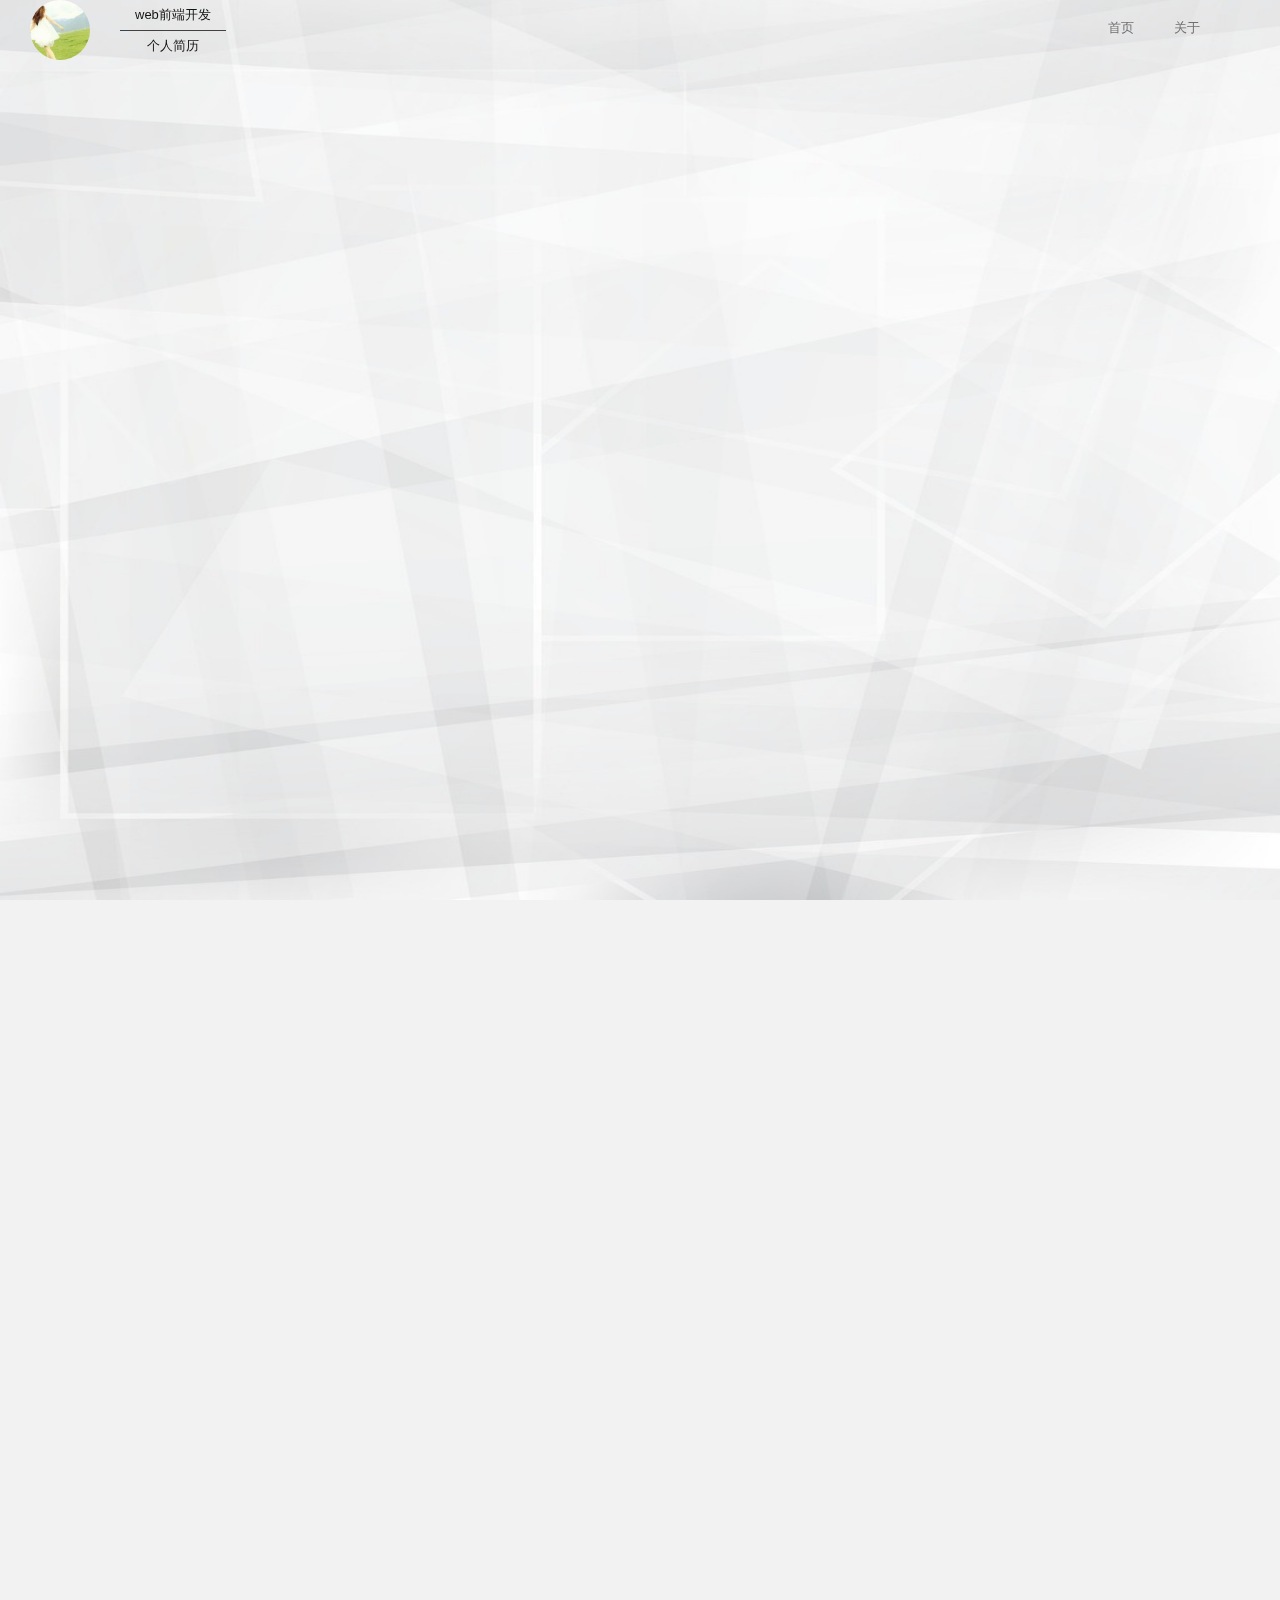
<file: index.html>
<!doctype html>
<html>
<head>
    <meta charset="utf-8" />
    <meta http-equiv="X-UA-Compatible" content="IE=edge" />
    <meta name="keywords" content="web前端，web前端个人简历，前端开发" />
    <meta name="description" content="陈雪燕的web前端工程师个人简历">
    <link rel="stylesheet" href="css/reset.css" />
    <link rel="stylesheet" href="css/jquery.fullPage.css" />
    <link rel="stylesheet" href="css/component.css" />
    <link rel="stylesheet" href="css/index.css" />
    <title>陈雪燕——web前端工程师</title>
</head>
<body>
<!-- header navigation -->
<header>
    <div id="logo">
        <div id="header_img"><img src="images/logo.jpg" alt="" /></div>
        <div id="header_p">
            <p id="header_p1">web前端开发</p>
            <p id="header_p2">个人简历</p>
        </div>
    </div>
    <nav>
        <ul>
            <li><a href="">首页</a></li>
            <li><a href="">关于</a></li>
        </ul>
    </nav>
</header>
<!-- header navigation end -->
<!-- aside navigation -->
<aside>
        <a href="#page1"><b>首页</b></a>
        <a href="#page2"><b>关于我</b></a>
        <a href="#page3"><b>专业技能</b></a>
        <a href="#page4"><b>我的经历</b></a>
        <a href="#page5"><b>我的作品</b></a>
        <a href="#page6"><b>联系我</b></a>
</aside>
<!-- aside navigation end -->
<!-- home page -->
<div id="dowebok">
    <!-- home -->
    <div class="section one">
        <div id="home">   
            <div id="home_content">         
                <div id="home_info">
                    <p id="home_info1">世上最重要的事，不在于我们在何处，而在于我们朝着什么方向走。</p>
                    <div id="home_info_box">
                        <p id="home_info2">陈雪燕</p>
                        <p id="home_info3">29岁</p>
                        <p id="home_info4">前端开发工程师</p>
                        <p id="home_info5">邮箱：2630581018@qq.com</p>
                    </div>
                </div>
            </div>
        </div>
    </div>
    <!-- home end -->
    <!-- about -->
    <div class="section two">
        <div id="about">
            <div id="about_content">
                <div class="title">
                    <h1>关于我</h1>
                </div>
                <div id="about_list_content">
                    <div class="about_list" id="about_list1">
                        <div class="about_list_eg" id="about_en_edu">education</div>
                        <div class="about_list_cn" id="about_cn_edu">学历<p>专科</p></div>
                    </div>
                    <div class="about_list">
                        <div class="about_list_eg" id="about_en_age">age</div>
                        <div class="about_list_cn" id="about_cn_age">年龄<p>29岁</p></div>
                    </div>
                    <div class="about_list">
                        <div class="about_list_eg" id="about_en_loc">location</div>
                        <div class="about_list_cn" id="about_cn_loc">位置<p>北京</p></div>
                    </div>
                    <div class="about_list">
                        <div class="about_list_eg" id="about_en_sta">status</div>
                        <div class="about_list_cn" id="about_cn_sta">状态<p>离职</p></div>
                    </div>
                </div>
                <div id="about_info"></div>
            </div>
        </div>
    </div>
    <!-- about end -->
    <!-- skill -->
    <div class="section three">
        <div id="skill">
            <div id="skill_content">
                <div class="title">
                    <h1>专业技能</h1>
                </div>
                <div id="skill_info"></div>
                <div id="skill_list">
                    <div class="skill_list_content" id="skill_list1">
                        <div class="skill_icon" id="skill_icon1"></div>
                        <div class="skill_name">AngularJs</div>
                        <div class="skill_flag"></div>
                        <div class="skill_int" id="skill_int1"></div>
                    </div>
                    <div class="skill_list_content" id="skill_list2">
                        <div class="skill_icon" id="skill_icon2"></div>
                        <div class="skill_name">HTML</div>
                        <div class="skill_flag"></div>
                        <div class="skill_int" id="skill_int2"></div>
                    </div>
                    <div class="skill_list_content" id="skill_list3">
                        <div class="skill_icon" id="skill_icon3"></div>
                        <div class="skill_name">CSS</div>
                        <div class="skill_flag"></div>
                        <div class="skill_int" id="skill_int3"></div>
                    </div>
                    <div class="skill_list_content" id="skill_list4">
                        <div class="skill_icon" id="skill_icon4"></div>
                        <div class="skill_name">JavaScript</div>
                        <div class="skill_flag"></div>
                        <div class="skill_int" id="skill_int4"></div>
                    </div>
                </div>
            </div>
        </div>
    </div>
    <!-- skill end -->
    <!-- experience -->
    <div class="section four">
        <div id="exp">
            <div id="exp_content">
                <div class="title">
                    <h1>我的经历</h1>
                </div>
                <div id="exp_info" class="exp_scale"></div>
                <div id="exp_list_slider">
                    <div id="exp_list_slider_content" class="exp_scale">
                        <div id="exp_list_content">
                            <div class="exp_list">
                                <div class="exp_list_left">
                                    <div id="exp_list_left1">
                                        <dl>
                                            <dt>北京金鼎海汇科技有限公司</dt>
                                            <dd class="exp_list_time">2013年3月~2014年6月</dd>
                                            <dd>页面设计部</dd>
                                            <dd>主要负责项目的切图，前端代码实现</dd>
                                            <dd>工作之余<a href="#" class="md-trigger" data-modal="modal-2">系统性的加强web前端各项技术</a></dd>
                                        </dl>
                                    </div>
                                </div>
                            </div>
                            <div class="exp_list">
                                <div class="exp_list_left">
                                    <div id="exp_list_left2">
                                        <dl>
                                            <dt>英才网联</dt>
                                            <dd class="exp_list_time">2014年8月~2014年12月</dd>
                                            <dd>技术中心—设计部</dd>
                                            <dd>负责企业招聘页面的编写</dd>
                                            <dd>负责公司市场活动页面的编写</dd>
                                        </dl>
                                    </div>
                                </div>
                            </div>
                            <div class="exp_list">
                                <div class="exp_list_left">
                                    <div id="exp_list_left3">
                                        <dl>
                                            <dt>北京动力威视科技有限公司</dt>
                                            <dd class="exp_list_time">2014年12月~2016年6月</dd>
                                            <dd>技术中心—设计部</dd>
                                            <dd>负责快速构建高质量PC端页面和web app页面</dd>
                                            <dd>用gulp进行自动化构建</dd>
                                            <dd>使用原生JS进行前端开发</dd>
                                        </dl>
                                    </div>
                                </div>
                            </div>
                        </div>
                    <div id="exp_list_to">
                        <div id="exp_list_toleft"><img src="images/exp_list_toleft.png" /></div>
                        <div id="exp_list_toright"><img src="images/exp_list_toright.png" /></div>
                    </div>
                    </div>
                    <div id="exp_timeline" class="exp_scale">
                        <div>
                            <a href="#" title="2013年3月~2014年6月"></a>
                            <a href="#" title="2014年8月~2014年12月"></a>
                            <a href="#" title="2014年12月~2016年6月"></a>
                        </div>
                    </div>             
                </div>
            </div>
        </div>
    </div> 
    <!-- experience end -->
    <!-- demo -->
    <div class="section five">
        <div id="demo">
            <div id="demo_content">
                <div class="title">
                    <h1>我的作品</h1>
                </div>
                <div id="demo_content_list">
                    <ul class="demo_box">
                        <li class="demo_scale">
                            <div class="demo_box_content">
                                <div class="demo_box_hover">
                                    <p class="demo_box_title">动力威视</p>
                                    <span class="demo_box_hover_icon">
                                        <a href="http://www.cchvc.net/" target="_blank" class="demo_box_link">
                                            <img src="images/demo-link.png" alt="" />
                                        </a>
                                    </span>
                                </div>
                                <img src="images/demo_box1.jpg" alt="" class="demo_box_bg"/>
                            </div>
                        </li>
                        <li class="demo_scale">
                            <div class="demo_box_content">
                                <div class="demo_box_hover">
                                    <p class="demo_box_title">动力威视</p>
                                    <span class="demo_box_hover_icon">
                                        <a href="http://www.xiaoka360.com/" target="_blank" class="demo_box_link">
                                            <img src="images/demo-link.png" alt="" />
                                        </a>
                                    </span>
                                </div>
                                <img src="images/demo_box2.jpg" alt="" class="demo_box_bg"/>
                            </div>
                        </li>
                        <li class="demo_scale">
                            <div class="demo_box_content">
                                <div class="demo_box_hover">
                                    <p class="demo_box_title">电影资讯</p>
                                    <span class="demo_box_hover_icon">
                                        <a href="demo/movie/app/index.html" target="_blank" class="demo_box_link">
                                            <img src="images/demo-link.png" alt="" />
                                        </a>
                                    </span>
                                </div>
                                <img src="images/demo_box3.jpg" alt="" class="demo_box_bg"/>
                            </div>
                        </li>
                    </ul>
                </div> 
            </div>
        </div>
    </div>
    <!-- demo end -->
    <!-- contact -->
    <div class="section six">
        <div id="contact">
            <div id="contact_content">
                <div class="title">
                    <h1>联系我</h1>
                </div>
                <div id="contact_head">
                    <div id="contact_head1">发现 努力 梦想 未来</div>
                </div>
                <div id="contact_info" class="contact_scale">
                    <ul></ul>
                </div>
            </div>
        </div>
    </div>
    <!-- contact end -->
</div>
<!-- home page end -->
<!-- pop layer -->
<div class="md-modal md-effect-13" id="modal-2">
    <div class="md-content">
        <h3>学习路线</h3>
        <div class="modal-learn">
            <p>学习用到的书籍</p>
            <ul>
                <li>《响应式Web设计：HTML5和CSS3实战》</li>
                <li>《HTML5+CSS3网页开发实战精解》</li>
                <li>《Node.js实战》</li>
                <li>《AngularJS权威教程》</li>
                <li>《锋利的jQuery（第二版）》</li>
                <li>《JavaScript高级程序设计（第三版）》</li>
            </ul>
            <button class="md-close">关闭</button>
        </div>
    </div>
</div>
<div class="md-overlay"></div>
<!-- pop layer -->
</body>
<script src="js/jquery-1.11.2.min.js"></script>
<script src="js/jquery.easing.min.js"></script>
<script src="js/jquery.fullPage.min.js"></script>
<script src="js/classie.js"></script>
<script src="js/cssParser.js"></script>
<script src="js/modalEffects.js"></script>
<script src="js/index.js"></script>
</html>
</file>
<file: css/component.css>
/* General styles for the modal */

/* 
Styles for the html/body for special modal where we want 3d effects
Note that we need a container wrapping all content on the page for the 
perspective effects (not including the modals and the overlay).
*/
.md-perspective,
.md-perspective body {
	height: 100%;
	overflow: hidden;
}

.md-perspective body  {
	background: #222;
	-webkit-perspective: 600px;
	-moz-perspective: 600px;
	perspective: 600px;
}

.container {
	background: #e74c3c;
	min-height: 100%;
}

.md-modal {
	position: fixed;
	top: 50%;
	left: 50%;
	width: 50%;
	max-width: 630px;
	min-width: 320px;
	height: auto;
	z-index: 2000;
	visibility: hidden;
	-webkit-backface-visibility: hidden;
	-moz-backface-visibility: hidden;
	backface-visibility: hidden;
	-webkit-transform: translateX(-50%) translateY(-50%);
	-moz-transform: translateX(-50%) translateY(-50%);
	-ms-transform: translateX(-50%) translateY(-50%);
	transform: translateX(-50%) translateY(-50%);
}

.md-show {
	visibility: visible;
}

.md-overlay {
	position: fixed;
	width: 100%;
	height: 100%;
	visibility: hidden;
	top: 0;
	left: 0;
	z-index: 1000;
	opacity: 0;
	background: rgba(161,175,201,0.8);
	-webkit-transition: all 0.3s;
	-moz-transition: all 0.3s;
	transition: all 0.3s;
}

.md-show ~ .md-overlay {
	opacity: 1;
	visibility: visible;
}

/* Content styles */
.md-content {
	color: #fff;
	background: #d6ecf0;
	position: relative;
	border-radius: 3px;
	margin: 0 auto;
}

.md-content h3 {
	margin: 0;
	padding: 0.4em;
	text-align: center;
	font-size: 2.4em;
	font-weight: 300;
	opacity: 1;
	background: rgba(0,0,0,0.1);
	border-radius: 3px 3px 0 0;
}

.md-content > div {
	padding: 15px 40px 30px;
	margin: 0;
	font-weight: 300;
	font-size: 1.15em;
}

.md-content > div p {
	margin: 0;
	padding: 10px 0;
}

.md-content > div ul {
	margin: 0;
	padding: 0 0 30px 20px;
}

.md-content > div ul li {
	padding: 5px 0;
}

.md-content button {
	display: block;
	margin: 0 auto;
	font-size: 0.8em;
}

/* Individual modal styles with animations/transitions */

/* Effect 1: Fade in and scale up */
.md-effect-1 .md-content {
	-webkit-transform: scale(0.7);
	-moz-transform: scale(0.7);
	-ms-transform: scale(0.7);
	transform: scale(0.7);
	opacity: 0;
	-webkit-transition: all 0.3s;
	-moz-transition: all 0.3s;
	transition: all 0.3s;
}

.md-show.md-effect-1 .md-content {
	-webkit-transform: scale(1);
	-moz-transform: scale(1);
	-ms-transform: scale(1);
	transform: scale(1);
	opacity: 1;
}

/* Effect 2: Slide from the right */
.md-effect-2 .md-content {
	-webkit-transform: translateX(20%);
	-moz-transform: translateX(20%);
	-ms-transform: translateX(20%);
	transform: translateX(20%);
	opacity: 0;
	-webkit-transition: all 0.3s cubic-bezier(0.25, 0.5, 0.5, 0.9);
	-moz-transition: all 0.3s cubic-bezier(0.25, 0.5, 0.5, 0.9);
	transition: all 0.3s cubic-bezier(0.25, 0.5, 0.5, 0.9);
}

.md-show.md-effect-2 .md-content {
	-webkit-transform: translateX(0);
	-moz-transform: translateX(0);
	-ms-transform: translateX(0);
	transform: translateX(0);
	opacity: 1;
}

/* Effect 3: Slide from the bottom */
.md-effect-3 .md-content {
	-webkit-transform: translateY(20%);
	-moz-transform: translateY(20%);
	-ms-transform: translateY(20%);
	transform: translateY(20%);
	opacity: 0;
	-webkit-transition: all 0.3s;
	-moz-transition: all 0.3s;
	transition: all 0.3s;
}

.md-show.md-effect-3 .md-content {
	-webkit-transform: translateY(0);
	-moz-transform: translateY(0);
	-ms-transform: translateY(0);
	transform: translateY(0);
	opacity: 1;
}

/* Effect 4: Newspaper */
.md-effect-4 .md-content {
	-webkit-transform: scale(0) rotate(720deg);
	-moz-transform: scale(0) rotate(720deg);
	-ms-transform: scale(0) rotate(720deg);
	transform: scale(0) rotate(720deg);
	opacity: 0;
}

.md-show.md-effect-4 ~ .md-overlay,
.md-effect-4 .md-content {
	-webkit-transition: all 0.5s;
	-moz-transition: all 0.5s;
	transition: all 0.5s;
}

.md-show.md-effect-4 .md-content {
	-webkit-transform: scale(1) rotate(0deg);
	-moz-transform: scale(1) rotate(0deg);
	-ms-transform: scale(1) rotate(0deg);
	transform: scale(1) rotate(0deg);
	opacity: 1;
}

/* Effect 5: fall */
.md-effect-5.md-modal {
	-webkit-perspective: 1300px;
	-moz-perspective: 1300px;
	perspective: 1300px;
}

.md-effect-5 .md-content {
	-webkit-transform-style: preserve-3d;
	-moz-transform-style: preserve-3d;
	transform-style: preserve-3d;
	-webkit-transform: translateZ(600px) rotateX(20deg); 
	-moz-transform: translateZ(600px) rotateX(20deg); 
	-ms-transform: translateZ(600px) rotateX(20deg); 
	transform: translateZ(600px) rotateX(20deg); 
	opacity: 0;
}

.md-show.md-effect-5 .md-content {
	-webkit-transition: all 0.3s ease-in;
	-moz-transition: all 0.3s ease-in;
	transition: all 0.3s ease-in;
	-webkit-transform: translateZ(0px) rotateX(0deg);
	-moz-transform: translateZ(0px) rotateX(0deg);
	-ms-transform: translateZ(0px) rotateX(0deg);
	transform: translateZ(0px) rotateX(0deg); 
	opacity: 1;
}

/* Effect 6: side fall */
.md-effect-6.md-modal {
	-webkit-perspective: 1300px;
	-moz-perspective: 1300px;
	perspective: 1300px;
}

.md-effect-6 .md-content {
	-webkit-transform-style: preserve-3d;
	-moz-transform-style: preserve-3d;
	transform-style: preserve-3d;
	-webkit-transform: translate(30%) translateZ(600px) rotate(10deg); 
	-moz-transform: translate(30%) translateZ(600px) rotate(10deg);
	-ms-transform: translate(30%) translateZ(600px) rotate(10deg);
	transform: translate(30%) translateZ(600px) rotate(10deg); 
	opacity: 0;
}

.md-show.md-effect-6 .md-content {
	-webkit-transition: all 0.3s ease-in;
	-moz-transition: all 0.3s ease-in;
	transition: all 0.3s ease-in;
	-webkit-transform: translate(0%) translateZ(0) rotate(0deg);
	-moz-transform: translate(0%) translateZ(0) rotate(0deg);
	-ms-transform: translate(0%) translateZ(0) rotate(0deg);
	transform: translate(0%) translateZ(0) rotate(0deg);
	opacity: 1;
}

/* Effect 7:  slide and stick to top */
.md-effect-7{
	top: 0;
	-webkit-transform: translateX(-50%);
	-moz-transform: translateX(-50%);
	-ms-transform: translateX(-50%);
	transform: translateX(-50%);
}

.md-effect-7 .md-content {
	-webkit-transform: translateY(-200%);
	-moz-transform: translateY(-200%);
	-ms-transform: translateY(-200%);
	transform: translateY(-200%);
	-webkit-transition: all .3s;
	-moz-transition: all .3s;
	transition: all .3s;
	opacity: 0;
}

.md-show.md-effect-7 .md-content {
	-webkit-transform: translateY(0%);
	-moz-transform: translateY(0%);
	-ms-transform: translateY(0%);
	transform: translateY(0%);
	border-radius: 0 0 3px 3px;
	opacity: 1;
}

/* Effect 8: 3D flip horizontal */
.md-effect-8.md-modal {
	-webkit-perspective: 1300px;
	-moz-perspective: 1300px;
	perspective: 1300px;
}

.md-effect-8 .md-content {
	-webkit-transform-style: preserve-3d;
	-moz-transform-style: preserve-3d;
	transform-style: preserve-3d;
	-webkit-transform: rotateY(-70deg);
	-moz-transform: rotateY(-70deg);
	-ms-transform: rotateY(-70deg);
	transform: rotateY(-70deg);
	-webkit-transition: all 0.3s;
	-moz-transition: all 0.3s;
	transition: all 0.3s;
	opacity: 0;
}

.md-show.md-effect-8 .md-content {
	-webkit-transform: rotateY(0deg);
	-moz-transform: rotateY(0deg);
	-ms-transform: rotateY(0deg);
	transform: rotateY(0deg);
	opacity: 1;
}

/* Effect 9: 3D flip vertical */
.md-effect-9.md-modal {
	-webkit-perspective: 1300px;
	-moz-perspective: 1300px;
	perspective: 1300px;
}

.md-effect-9 .md-content {
	-webkit-transform-style: preserve-3d;
	-moz-transform-style: preserve-3d;
	transform-style: preserve-3d;
	-webkit-transform: rotateX(-70deg);
	-moz-transform: rotateX(-70deg);
	-ms-transform: rotateX(-70deg);
	transform: rotateX(-70deg);
	-webkit-transition: all 0.3s;
	-moz-transition: all 0.3s;
	transition: all 0.3s;
	opacity: 0;
}

.md-show.md-effect-9 .md-content {
	-webkit-transform: rotateX(0deg);
	-moz-transform: rotateX(0deg);
	-ms-transform: rotateX(0deg);
	transform: rotateX(0deg);
	opacity: 1;
}

/* Effect 10: 3D sign */
.md-effect-10.md-modal {
	-webkit-perspective: 1300px;
	-moz-perspective: 1300px;
	perspective: 1300px;
}

.md-effect-10 .md-content {
	-webkit-transform-style: preserve-3d;
	-moz-transform-style: preserve-3d;
	transform-style: preserve-3d;
	-webkit-transform: rotateX(-60deg);
	-moz-transform: rotateX(-60deg);
	-ms-transform: rotateX(-60deg);
	transform: rotateX(-60deg);
	-webkit-transform-origin: 50% 0;
	-moz-transform-origin: 50% 0;
	transform-origin: 50% 0;
	opacity: 0;
	-webkit-transition: all 0.3s;
	-moz-transition: all 0.3s;
	transition: all 0.3s;
}

.md-show.md-effect-10 .md-content {
	-webkit-transform: rotateX(0deg);
	-moz-transform: rotateX(0deg);
	-ms-transform: rotateX(0deg);
	transform: rotateX(0deg);
	opacity: 1;
}

/* Effect 11: Super scaled */
.md-effect-11 .md-content {
	-webkit-transform: scale(2);
	-moz-transform: scale(2);
	-ms-transform: scale(2);
	transform: scale(2);
	opacity: 0;
	-webkit-transition: all 0.3s;
	-moz-transition: all 0.3s;
	transition: all 0.3s;
}

.md-show.md-effect-11 .md-content {
	-webkit-transform: scale(1);
	-moz-transform: scale(1);
	-ms-transform: scale(1);
	transform: scale(1);
	opacity: 1;
}

/* Effect 12:  Just me */
.md-effect-12 .md-content {
	-webkit-transform: scale(0.8);
	-moz-transform: scale(0.8);
	-ms-transform: scale(0.8);
	transform: scale(0.8);
	opacity: 0;
	-webkit-transition: all 0.3s;
	-moz-transition: all 0.3s;
	transition: all 0.3s;
}

.md-show.md-effect-12 ~ .md-overlay {
	background: #e74c3c;
} 

.md-effect-12 .md-content h3,
.md-effect-12 .md-content {
	background: transparent;
}

.md-show.md-effect-12 .md-content {
	-webkit-transform: scale(1);
	-moz-transform: scale(1);
	-ms-transform: scale(1);
	transform: scale(1);
	opacity: 1;
}

/* Effect 13: 3D slit */
.md-effect-13.md-modal {
	-webkit-perspective: 1300px;
	-moz-perspective: 1300px;
	perspective: 1300px;
}

.md-effect-13 .md-content {
	-webkit-transform-style: preserve-3d;
	-moz-transform-style: preserve-3d;
	transform-style: preserve-3d;
	-webkit-transform: translateZ(-3000px) rotateY(90deg);
	-moz-transform: translateZ(-3000px) rotateY(90deg);
	-ms-transform: translateZ(-3000px) rotateY(90deg);
	transform: translateZ(-3000px) rotateY(90deg);
	opacity: 1;
}

.md-show.md-effect-13 .md-content {
	-webkit-animation: slit .7s forwards ease-out;
	-moz-animation: slit .7s forwards ease-out;
	animation: slit .7s forwards ease-out;
}

@-webkit-keyframes slit {
	50% { -webkit-transform: translateZ(-250px) rotateY(89deg); opacity: .5; -webkit-animation-timing-function: ease-out;}
	100% { -webkit-transform: translateZ(0) rotateY(0deg); opacity: 1; }
}

@-moz-keyframes slit {
	50% { -moz-transform: translateZ(-250px) rotateY(89deg); opacity: .5; -moz-animation-timing-function: ease-out;}
	100% { -moz-transform: translateZ(0) rotateY(0deg); opacity: 1; }
}

@keyframes slit {
	50% { transform: translateZ(-250px) rotateY(89deg); opacity: 1; animation-timing-function: ease-in;}
	100% { transform: translateZ(0) rotateY(0deg); opacity: 1; }
}

/* Effect 14:  3D Rotate from bottom */
.md-effect-14.md-modal {
	-webkit-perspective: 1300px;
	-moz-perspective: 1300px;
	perspective: 1300px;
}

.md-effect-14 .md-content {
	-webkit-transform-style: preserve-3d;
	-moz-transform-style: preserve-3d;
	transform-style: preserve-3d;
	-webkit-transform: translateY(100%) rotateX(90deg);
	-moz-transform: translateY(100%) rotateX(90deg);
	-ms-transform: translateY(100%) rotateX(90deg);
	transform: translateY(100%) rotateX(90deg);
	-webkit-transform-origin: 0 100%;
	-moz-transform-origin: 0 100%;
	transform-origin: 0 100%;
	opacity: 0;
	-webkit-transition: all 0.3s ease-out;
	-moz-transition: all 0.3s ease-out;
	transition: all 0.3s ease-out;
}

.md-show.md-effect-14 .md-content {
	-webkit-transform: translateY(0%) rotateX(0deg);
	-moz-transform: translateY(0%) rotateX(0deg);
	-ms-transform: translateY(0%) rotateX(0deg);
	transform: translateY(0%) rotateX(0deg);
	opacity: 1;
}

/* Effect 15:  3D Rotate in from left */
.md-effect-15.md-modal {
	-webkit-perspective: 1300px;
	-moz-perspective: 1300px;
	perspective: 1300px;
}

.md-effect-15 .md-content {
	-webkit-transform-style: preserve-3d;
	-moz-transform-style: preserve-3d;
	transform-style: preserve-3d;
	-webkit-transform: translateZ(100px) translateX(-30%) rotateY(90deg);
	-moz-transform: translateZ(100px) translateX(-30%) rotateY(90deg);
	-ms-transform: translateZ(100px) translateX(-30%) rotateY(90deg);
	transform: translateZ(100px) translateX(-30%) rotateY(90deg);
	-webkit-transform-origin: 0 100%;
	-moz-transform-origin: 0 100%;
	transform-origin: 0 100%;
	opacity: 0;
	-webkit-transition: all 0.3s;
	-moz-transition: all 0.3s;
	transition: all 0.3s;
}

.md-show.md-effect-15 .md-content {
	-webkit-transform: translateZ(0px) translateX(0%) rotateY(0deg);
	-moz-transform: translateZ(0px) translateX(0%) rotateY(0deg);
	-ms-transform: translateZ(0px) translateX(0%) rotateY(0deg);
	transform: translateZ(0px) translateX(0%) rotateY(0deg);
	opacity: 1;
}

/* Effect 16:  Blur */
.md-show.md-effect-16 ~ .md-overlay {
	background: rgba(161,175,201,0.5);
}

.md-show.md-effect-16 ~ .container {
	-webkit-filter: blur(3px);
	-moz-filter: blur(3px);
	filter: blur(3px);
}

.md-effect-16 .md-content {
	-webkit-transform: translateY(-5%);
	-moz-transform: translateY(-5%);
	-ms-transform: translateY(-5%);
	transform: translateY(-5%);
	opacity: 0;
}

.md-show.md-effect-16 ~ .container,
.md-effect-16 .md-content {
	-webkit-transition: all 0.3s;
	-moz-transition: all 0.3s;
	transition: all 0.3s;
}

.md-show.md-effect-16 .md-content {
	-webkit-transform: translateY(0);
	-moz-transform: translateY(0);
	-ms-transform: translateY(0);
	transform: translateY(0);
	opacity: 1;
}

/* Effect 17:  Slide in from bottom with perspective on container */
.md-show.md-effect-17 ~ .container {
	height: 100%;
	overflow: hidden;
	-webkit-transition: -webkit-transform 0.3s;
	-moz-transition: -moz-transform 0.3s;
	transition: transform 0.3s;
}	

.md-show.md-effect-17 ~ .container,
.md-show.md-effect-17 ~ .md-overlay  {
	-webkit-transform: rotateX(-2deg);
	-moz-transform: rotateX(-2deg);
	-ms-transform: rotateX(-2deg);
	transform: rotateX(-2deg);
	-webkit-transform-origin: 50% 0%;
	-moz-transform-origin: 50% 0%;
	transform-origin: 50% 0%;
	-webkit-transform-style: preserve-3d;
	-moz-transform-style: preserve-3d;
	transform-style: preserve-3d;
}

.md-effect-17 .md-content {
	opacity: 0;
	-webkit-transform: translateY(200%);
	-moz-transform: translateY(200%);
	-ms-transform: translateY(200%);
	transform: translateY(200%);
}

.md-show.md-effect-17 .md-content {
	-webkit-transform: translateY(0);
	-moz-transform: translateY(0);
	-ms-transform: translateY(0);
	transform: translateY(0);
	opacity: 1;
	-webkit-transition: all 0.3s 0.2s;
	-moz-transition: all 0.3s 0.2s;
	transition: all 0.3s 0.2s;
}

/* Effect 18:  Slide from right with perspective on container */
.md-show.md-effect-18 ~ .container {
	height: 100%;
	overflow: hidden;
}

.md-show.md-effect-18 ~ .md-overlay {
	background: rgba(143,27,15,0.8);
	-webkit-transition: all 0.5s;
	-moz-transition: all 0.5s;
	transition: all 0.5s;
}

.md-show.md-effect-18 ~ .container,
.md-show.md-effect-18 ~ .md-overlay {
	-webkit-transform-style: preserve-3d;
	-webkit-transform-origin: 0% 50%;
	-webkit-animation: rotateRightSideFirst 0.5s forwards ease-in;
	-moz-transform-style: preserve-3d;
	-moz-transform-origin: 0% 50%;
	-moz-animation: rotateRightSideFirst 0.5s forwards ease-in;
	transform-style: preserve-3d;
	transform-origin: 0% 50%;
	animation: rotateRightSideFirst 0.5s forwards ease-in;
}

@-webkit-keyframes rotateRightSideFirst {
	50% { -webkit-transform: translateZ(-50px) rotateY(5deg); -webkit-animation-timing-function: ease-out; }
	100% { -webkit-transform: translateZ(-200px); }
}

@-moz-keyframes rotateRightSideFirst {
	50% { -moz-transform: translateZ(-50px) rotateY(5deg); -moz-animation-timing-function: ease-out; }
	100% { -moz-transform: translateZ(-200px); }
}

@keyframes rotateRightSideFirst {
	50% { transform: translateZ(-50px) rotateY(5deg); animation-timing-function: ease-out; }
	100% { transform: translateZ(-200px); }
}

.md-effect-18 .md-content {
	-webkit-transform: translateX(200%);
	-moz-transform: translateX(200%);
	-ms-transform: translateX(200%);
	transform: translateX(200%);
	opacity: 0;
}

.md-show.md-effect-18 .md-content {
	-webkit-transform: translateX(0);
	-moz-transform: translateX(0);
	-ms-transform: translateX(0);
	transform: translateX(0);
	opacity: 1;
	-webkit-transition: all 0.5s 0.1s;
	-moz-transition: all 0.5s 0.1s;
	transition: all 0.5s 0.1s;
}

/* Effect 19:  Slip in from the top with perspective on container */
.md-show.md-effect-19 ~ .container {
	height: 100%;
	overflow: hidden;
}

.md-show.md-effect-19 ~ .md-overlay {
	-webkit-transition: all 0.5s;
	-moz-transition: all 0.5s;
	transition: all 0.5s;
}

.md-show.md-effect-19 ~ .container,
.md-show.md-effect-19 ~ .md-overlay {
	-webkit-transform-style: preserve-3d;
	-webkit-transform-origin: 50% 100%;
	-webkit-animation: OpenTop 0.5s forwards ease-in;
	-moz-transform-style: preserve-3d;
	-moz-transform-origin: 50% 100%;
	-moz-animation: OpenTop 0.5s forwards ease-in;
	transform-style: preserve-3d;
	transform-origin: 50% 100%;
	animation: OpenTop 0.5s forwards ease-in;
}

@-webkit-keyframes OpenTop {
	50% { 
		-webkit-transform: rotateX(10deg); 
		-webkit-animation-timing-function: ease-out; 
	}
}

@-moz-keyframes OpenTop {
	50% { 
		-moz-transform: rotateX(10deg); 
		-moz-animation-timing-function: ease-out; 
	}
}

@keyframes OpenTop {
	50% { 
		transform: rotateX(10deg); 
		animation-timing-function: ease-out; 
	}
}

.md-effect-19 .md-content {
	-webkit-transform: translateY(-200%);
	-moz-transform: translateY(-200%);
	-ms-transform: translateY(-200%);
	transform: translateY(-200%);
	opacity: 0;
}

.md-show.md-effect-19 .md-content {
	-webkit-transform: translateY(0);
	-moz-transform: translateY(0);
	-ms-transform: translateY(0);
	transform: translateY(0);
	opacity: 1;
	-webkit-transition: all 0.5s 0.1s;
	-moz-transition: all 0.5s 0.1s;
	transition: all 0.5s 0.1s;
}

@media screen and (max-width: 32em) {
	body { font-size: 75%; }
}
</file>
<file: css/index.css>
@charset "utf-8";

/* global */
body {
	height: 100%;	
	position: relative;
	font: 18px/1.5 '微软雅黑',Helvetica,Arial,sans-serif;
	background: #f2f2f2;
}
a {
	text-decoration: none;
	color: #000;
}
h1 {
	width: 150px;
	margin: 0 auto;
	font-size: 32px;
	font-weight: bold;
}
h2 {
	font-weight: bold;
	color: #1FAEFF;
	text-transform: uppercase;
	font-size: 14px;
}
h3{
	margin: 20px auto;
	text-align: center;
}
.title {
	text-align: center;
	margin-top: 100px;
	width: 100%;
	height: 60px;
}
.title_en {
	width: 0;
	margin: 3px auto;
	padding: 5px 0;
	border-top: 2px solid #1FAEFF;
}
.title_en h2 {
	display: none;
}
@media screen and (max-width:1366px){
body {
	font-size: 13px;
}
h1 {
	font-size: 24px;
}
h2 {
	font-size: 12px;
}
.title {
	margin-top: 60px;
}
}
/* header */
header {
	position: fixed;
	width: 100%;
	top: 0;
	left: 0;
	z-index: 100;
	opacity: 0;	
}
#header {
	position: fixed;
	width: 100%;
	top: 0;
	left: 0;
	height: 76px;
	z-index: 1;
	background: #999;
	box-shadow: 0 0 10px #ccc;
	-webkit-transition: all 5s ease;
	transition: all 5s ease;
}
#logo {
	float: left;
	margin: 5px 30px;
}
#logo:hover {
cursor:pointer;
}
header img {
	width: 60px;
	height: 60px;
	border-radius: 30px;
	-webkit-transition: box-shadow 0.5s;
	transition: box-shadow 0.5s;
}
header img:hover {
	box-shadow: 0 0 15px #1FAEFF;
}
#header_img,
#header_p {
	float: left;
}
#header_p {
	margin-left: 15px;
	text-align: center;
	color: #000;
}
#header_p1 {
	margin: 0px 15px 5px;
	padding: 5px 15px;
	border-bottom: 1px solid #333;
}
#header_p2 {
	padding: 0 15px;
}
nav {
	margin-top: 30px;
	margin-right: 60px;
}
nav {
	float: right;
}
nav li {
	float: left;
	margin: 0 20px;
}
nav li a {
	padding: 25px 0;
	position: relative;	
	color: #666;
}
nav li a:after {
	content: "";
	position: absolute;
	left: 50%;
	right: 50%;
	bottom: 0;
	height: 2px;
	background: #1FAEFF;
	opacity: 0;
	-webkit-transition: .2s ease-in;
	transition: .2s ease-in;
}
nav li a:hover {
	color: #000;
}
nav li a:hover:after {
	left: 0;
	right: 0;
	opacity: 1;
}
@media screen and (max-width:1366px){
#header {
	height: 60px;
}
#logo {
	margin: 0 30px;
}
nav {
	margin-top: 18px;
}
}
/* aside */
aside {
	position: fixed;
	right: 0;
	z-index: 1000;
	width: 50px;
	height: auto;
	display: none;
}
aside a {
	position: relative;
	display: block;
	margin: 10px 0;
	width: 20px;
	height: 20px;
	background: url(../images/aside_1.png) no-repeat center center;
	border-radius: 50%;
}
aside a.selected {
	background: url(../images/aside_2.png) no-repeat center center;
}
aside b {
	position: absolute;
	font-size: 9px;
	font-weight: normal;
	top: 0;
	line-height: 20px;
	display: none;
	right: 100%;
	width: 100px;
	padding-right: 5px;
	text-align: right;
}
/* common style of page */
#home,
#about,
#skill,
#exp,
#demo,
#contact {
	width: 100%;
	height: 100%;
	position: relative;
	overflow: hidden;
	background: url(../images/bg.jpg) no-repeat center top;
	background-size: 100% 100%;
}
#home_content,
#about_content,
#skill_content,
#exp_content,
#demo_content,
#contact_content {
	margin: 0 auto;
	width: 1000px;
	height: auto;
}
/* home */
#home{
	display: none;
}
@-webkit-keyframes zoom {
	0%{
		background-size: 130% 130%;	
	}
	100%{
		background-size: 100% 100%;
	}
}
@keyframes zoom {
	0%{
		background-size: 130% 130%;	
	}
	100%{
		background-size: 100% 100%;
	}
}
.home_zoom {
	-webkit-animation: zoom 2s ease-in-out;
	animation: zoom 2s ease-in-out;
}
#home_content {
	margin: 300px auto 30px;
	-webkit-transition: margin-top 2s ease-in-out;
	transition: margin-top 2s ease-in-out;
}
/*#home_head_content {
	margin: 0 auto;
	position: relative;
	width: 153.2px;
	height: 153.2px;
	cursor: pointer;
}
#home_head img {
	width: 150px;
	height: 150px;
	border: 2px #CCCCCC solid;
	border-radius: 75px;
	position: absolute;
	-webkit-transition: box-shadow 2s;
	transition: box-shadow 2s;
}
#home_head img:hover {
	box-shadow: 0px 0px 10px #FF0000;
}
img#home_photo2 {
	opacity: 0;
	z-index: 99;
}*/
#home_info_box {
	border-top: 2px solid #ccc;
	width: 0;
	margin: 30px auto;
}
#home_info1,
#home_info2,
#home_info3,
#home_info4,
#home_info5 {
	margin: 15px auto;
	display: none;
	width: 800px;
	text-align: center;
}
#home_info1,#home_info2{
	font-size: 20px;
	font-weight: bold;
}
@media screen and (max-width:1366px){
#home_info1,#home_info2 {
	font-size: 16px;
}	
}
/* about */
#about_content {
	height: 510px;
}
#about_list_content {
	margin: 50px auto;
	width: 800px;
	height: 150px;
	padding: 20px 0;
	border-radius: 30px;
	background: #a0a0b4;	
}
.about_list {
	float: left;
	margin-left: 120px;
	cursor: pointer;
}
#about_list1 {
	margin-left: 60px;
}
.about_list:hover .about_list_eg {
	background: rgba(255,255,255,1);
	box-shadow: 0 0 0 8px rgba(255,255,255,0.3);
}
.about_list:hover .about_list_eg:before{
	-webkit-animation: l_to_r 1s forwards;
	-moz-animation: l_to_r 1s forwards;
	-o-animation: l_to_r 1s forwards;
	animation: l_to_r 1s forwards;
}
.about_list_eg {
	width: 80px;
	height: 80px;
	box-shadow: 0 0 0 4px rgba(255,255,255,1);
	border-radius: 50%;
	overflow: hidden;
	color: #fff;
	-webkit-transition: background 1s, color 1s, box-shadow 1s;
	transition: background 1s, color 1s, box-shadow 1s;
}
.about_list_eg:before {
	display: block;
	line-height: 130px;
	text-align: center;
}
#about_en_edu:before {
	content: url(../images/education.png);
}
#about_en_age:before {
	content: url(../images/age.png);
}
#about_en_loc:before {
	content: url(../images/location.png);
}
#about_en_sta:before {
	content: url(../images/status.png);
}
.about_list_cn {
	padding-top: 20px;
	line-height: 20px;
	position: relative;
	color: #fff;
}
.about_list_cn p {
	padding-top: 10px;
	text-align: right;
	font-size: 14px;
}
.about_list_cn p:before {
	display: block;
	content: "";
	position: absolute;
	background: #ccc;
	height: 2px;
	width: 90px;
	bottom: 25px;
	-webkit-transform: rotate(-30deg);
	transform: rotate(-30deg);
}
#about_info {
	clear: both;
	margin: 50% auto;
	height: 160px;
	width: 0;
	position: relative;
	overflow: hidden;
}
#about_info:before,
#about_info:after {
	position: absolute;
	width: 50px;
	height: 50px;
	content: "";
}
#about_info:before {
	top: 0;
	left: 0;
	border-top: 2px solid #5686D6;
	border-left: 2px solid #5686D6;
}
#about_info:after {
	bottom: 0;
	right: 0;
	border-right: 2px solid #5686D6;
	border-bottom: 2px solid #5686D6;
}
#about_info p {
	text-align: center;
	line-height: 40px;
	position: relative;
	bottom: -300px;
}
@-webkit-keyframes l_to_r {
	49% {
		-webkit-transform: translate(100%);
		transform: translate(100%);
	}
	50% {
		-webkit-transform: translate(-100%);
		transform: translate(-100%);
		opacity: 0;
	}
}
@-moz-keyframes l_to_r {
	49% {
		transform: translate(100%);
	}
	50% {
		transform: translate(-100%);
		opacity: 0;
	}
}
@-o-keyframes l_to_r {
	49% {
		transform: translate(100%);
	}
	50% {
		transform: translate(-100%);
		opacity: 0;
	}
}
@keyframes l_to_r {
	49% {
		transform: translate(100%);
	}
	50% {
		transform: translate(-100%);
		opacity: 0;
	}
}
@media screen and (max-width:1366px){
#about_list_content{
	margin: 40px auto;
	width: 700px;
}
#about_list1 {
	margin-left: 76px;
}
.about_list {
	margin-left: 76px;
}
#about_list_content {
	padding: 15px 0;
}
}
/* skill */
#skill_info {
	margin: 50px auto 0;
	width: 100%;
	line-height: 30px;
}
#skill_info p {
	text-align: center;
}
#skill_list {
	margin: 20px auto;
	width: 100%;
	font-size: 16px;
	height: 400px;
}
#skill_list ul {
	list-style: disc;
	list-style-position: inside;
}
.skill_list_content {
	float: left;
	margin: 0 8%;
	position: relative;
	height: 400px;
	visibility: hidden;
}
/*.skill_list_content b {*/
	/*position: absolute;*/
	/*top: 3%;*/
	/*left: -11%;*/
	/*width: 130%;*/
	/*height: 40%;*/
	/*background: #000;*/
	/*opacity: 0;*/
	/*-webkit-transition: opacity .2s ease-in-out;*/
	/*transition: opacity .2s ease-in-out;*/
	/*cursor: pointer;*/
/*}*/
/*.skill_list_content b:hover {*/
	/*opacity: 0.4;*/
/*}*/
.skill_icon {
    cursor: pointer;
    background-size: 100%;
	width: 90px;
	height: 100px;
	text-align: center;
	margin: 30px auto;
    webkit-transform: scale(1.0);
    transform: scale(1.0);
    transition : transform .25s;
}
.skill_icon:hover{
    webkit-transform: scale(1.2);
    transform: scale(1.2);
    transition : transform .25s;
}
#skill_icon1{
    background: url(../images/ng.png) no-repeat ;
}
#skill_icon2{
    background: url(../images/html.png) no-repeat ;
}
#skill_icon3{
    background: url(../images/css.png) no-repeat ;
}
#skill_icon4{
    background: url(../images/js.png) no-repeat ;
}
.skill_name {
	text-align: center;
	width: 100%;
	position: relative;
}
.skill_flag {
	margin: 20px auto;
	width: 20px;
	height: 20px;
	background: url(../images/skill_flag.png);
	-webkit-transition-duration: 1s;
	transition-duration: 1s;
}
.skill_flag_scale {
	-webkit-transform: rotate(180deg);
	transform: rotate(180deg);
}
.skill_int {
	position: absolute;
	top: 250px;
	width: 320px;
	left: -136px;
	font-size: 14px;
	line-height: 20px;
	display: none;
	border: 1px solid #ccc;
	border-radius: 10px;
	padding: 15px;
	background: #c8c8dc;
}
.skill_int li {
	font-size: 12px;
	padding-left: 15px;
}
@-webkit-keyframes skill_scale {
	0% {
		opacity: 0.1;
		-webkit-transform:scale(0.3);
		transform:scale(0.3);
	}
	100% {
		opacity: 1;
		-webkit-transform: scale(1);
		transform: scale(1);	
	}
}
@-moz-keyframes skill_scale {
	0% {
		opacity: 0.1;
		transform:scale(0.3);
	}
	100% {
		opacity: 1;
		transform: scale(1);	
	}
}
@-o-keyframes skill_scale {
	0% {
		opacity: 0.1;
		transform:scale(0.3);
	}
	100% {
		opacity: 1;
		transform: scale(1);	
	}
}
@keyframes skill_scale {
	0% {
		opacity: 0.1;
		transform:scale(0.3);
	}
	100% {
		opacity: 1;
		transform: scale(1);	
	}
}
.skill_scale {
	-webkit-animation: skill_scale 1s;
	-moz-animation: lskill_scale 1s;
	-o-animation: skill_scale 1s;
	animation: skill_scale 1s;
	visibility: visible;
}
/* experience */
#exp_info {
	margin: 40px auto 10px;
	width: 1000px;
	line-height: 30px;
}
#exp_info p {
	text-align: center;
}
#exp_list_slider {
	width: 1000px;
	overflow: hidden;
	margin: 0 auto;	
}
#exp_list_slider_content {
	position: relative;
}
#exp_list_slider_content:before {
	content: "";
	position: absolute;
	display: block;
	height: 20%;
	left: 5%;
	right: 5%;
	bottom: 0;
	box-shadow: 0 0 30px #333;
	border-radius: 100%;
}
#exp_list_to {
	display: none;
}
#exp_list_toleft,
#exp_list_toright {
	position: absolute;
	width: 60px;
	height: 60px;
	top: 42%;
	z-index: 100;
	cursor: pointer;
}
#exp_list_toleft {
	left: 2%;
}
#exp_list_toright {
	right: 2%;
}
#exp_list_content {
	width: 3000px;
	line-height: 30px;
	height: 320px;
	position: relative;	
	margin: 10px auto;
	border-bottom: 1px solid rgba(255,255,255,0.8);
}
#exp_list_content a {
	border-bottom: 1px dashed #666;
}
#exp_list_content a:hover {
	color: #f00;
	border-bottom-color: #f00;
}
.exp_list {
	float: left;
	width: 1000px;
	height: 320px;
	background: url(../images/exp_list_bg.jpg);
	box-shadow: 0px 0px 40px rgba(0, 0, 0, 0.1) inset;
}
.exp_list_left {
	width:533px;
}
.exp_list dl {
	margin-left: 140px;
	margin-top: 36px;
}
.exp_list_first{

}
.exp_list dt {
	font-size: 22px;
	margin-bottom: 30px;
}
.exp_list dd {
	position: relative;
	font-size: 14px;
}
.exp_list dd:before {
	position: absolute;
	left: -15px;
	top: 13px;
	content: "";
	width: 4px;
	height: 4px;
	background: #000;
	border-radius: 50%;
}
.exp_list_time {
	font-size: 12px !important;
	margin-top: -20px;
	color: #333;
}
.exp_list_time:before{
    position:static !important;
}
#exp_timeline {
	text-indent: -9999px;
	margin: 10px auto;
	width: 800px;
	background: url(../images/timeline.png) no-repeat center center;
}
#exp_timeline div {
	width: 390px;
	height: 50px;
	margin: 0 auto;
}
#exp_timeline a {
	display: block;
	float: left;
	text-align: center;
	margin: 10px 50px;
	width: 30px;
	height: 30px;
	cursor: pointer;
}
.exp_timeline_title{
	position:absolute;
	background:#fff;
	border:1px solid #333;
	border-radius:5px;
	line-height:20px;
	padding:0 5px;
	display:none;
}
.exp_scale {
	visibility: hidden;
}
/* modal */
.md-content img {
	display: block;
	margin: 0 auto 10px;
	max-width:550px;
}
.md-close {
	border: none;
	padding: 0.6em 1.2em;
	background: #a4e2c6;
	color: #fff;
	font-family: 'Lato', Calibri, Arial, sans-serif;
	font-size: 1em;
	letter-spacing: 1px;
	text-transform: uppercase;
	cursor: pointer;
	display: inline-block;
	margin: 3px 2px;
	border-radius: 2px;
}
.md-close:hover {
	background: #78A6B0;
}
.modal-learn {
	color: #000;
}
.modal-learn p {
	text-align: center;
}
.modal-learn li {
	list-style: circle;
}
.modal-example {
    color: #75A2AE;
}
.modal-example span{
    display: block;
    margin:0 auto;
    text-align: center;
}
.modal-example a {
    text-decoration: none;
    color: #2B7FB4;
}
.modal-example a:hover{
    color: #AE96EB;
    border-bottom: 1px solid #AE96EB;
}
@media screen and (max-width:1366px){
.exp_list {
	width: 900px;
	height: 300px;
	background: url(../images/exp_list_bg1.jpg);
}
#exp_list_content {
	height: 300px;
}
}
/* demo */
#demo_content_list {
	margin: 50px auto 20px;
	width: 800px;
	height: 200px;
}
.demo_box li {
	z-index: 2;
	width: 200px;
	height: 150px;
	margin: 25px;
	float: left;
	position: relative;
	outline: 2px solid #efefef;  
	box-shadow: 0 1px 4px rgba(0, 0, 0, 0.27), 0 0 60px rgba(0, 0, 0, 0.1) inset;
	background: #fff;
}
.demo_box li:before {
	z-index: -2;
	position: absolute;
	width: 90%;
	height: 80%;
	content: "";
	left: 14px;
	bottom: 8px;
	background: transparent;
	-webkit-transform: skew(-12deg) rotate(-4deg);
	transform: skew(-12deg) rotate(-4deg);
	box-shadow: 0 8px 20px rgba(0, 0, 0, 0.6); 
}
.demo_box li:after {
	z-index: -1;
	position: absolute;
	width: 90%;
	height: 80%;
	content: "";
	right: 14px;
	bottom: 8px;
	background: transparent;
	-webkit-transform: skew(12deg) rotate(4deg);
	transform: skew(12deg) rotate(4deg);
	box-shadow: 0 8px 20px rgba(0, 0, 0, 0.6); 
}
.demo_box_bg {
	width: 200px;
	height: 150px;
}
.demo_box_content {
	position: relative;
	overflow: hidden;
	cursor: pointer;
}
.demo_box_hover {
	position: absolute;
	width: 100%;
	height: 100%;
	background: rgba(0, 0, 0, 0.1);
	-webkit-transition: background 2s;	
	transition: background 2s;	
}
.demo_box li:hover .demo_box_hover {
	background: rgba(0, 0, 0, 0.4);
	color:#fff;
}
.demo_box_title {
	text-align: center;
	padding: 30px 0;
	font-size: 20px;
	position: absolute;
	left: 0;
	right: 0;
	top: 0;
	-webkit-transform: translateY(-1000px);
	transform: translateY(-1000px);
	-webkit-transition-duration: .5s;
	transition-duration: .5s;
}
.demo_box li:hover .demo_box_title {
	-webkit-transform: translateY(0);
	transform: translateY(0);
}
.demo_box_hover_icon {
	position: absolute;
	top: 50%;
	left: 50%;
	margin: -16px;
}
.demo_box_hover_icon img {
	width: 56px;
	height: 56px;
}
.demo_box_link {
	border-radius: 50%;
	position: relative;
	top: 1000px;
	display: block;
	-webkit-transition: top .5s;
	transition: top .5s;
}
.demo_box li:hover .demo_box_link {
	top: 0;
}
#demo_info {
	clear: both;
	padding-top: 50px;
	border-top: 1px solid #f00;
	width: 950px;
  	margin: 0 auto;
}
#demo_info p {
	width: 800px;
	margin: 0 auto;
	text-align: center;
	line-height: 30px;
}
#demo_info p a {
	font-weight: bold;
}
#demo_info p a:hover {
	color: #f00;
}
.demo_scale {
	visibility: hidden;
}
/* contact */
#contact_head {
	margin: 40px auto 20px;
	width: 1000px;
	visibility: hidden;
}
#contact_head1,
#contact_head2 {
	text-align: center;
}
#contact_head1 {
	font-size: 24px;	
}
#contact_head2 {
	font-size: 30px;
	text-transform: uppercase;
}
#contact_head2 span:nth-child(1) {
	color: #f00;
}
#contact_head2 span:nth-child(2) {
	color: #3cf;
}
#contact_head2 span:nth-child(3) {
	color: #6c0;
}
#contact_head2 span:nth-child(4) {
	color:#f63;
}
#contact_info {
	margin: 10px auto;
	padding: 40px 0 20px;
	width: 1000px;
	text-align: center;
	position: relative;
	height: 130px;
}
#contact_info p{
	line-height: 30px;
}
#contact_info p:nth-child(n+4){
	font-weight:bold;
}
.contact_scale {
	visibility: hidden;
	line-height: 30px;
}
#contact_way {
	margin: 20px auto;
	width: 1000px;
}
#contact_form {
	display: none;
	text-align: center;
	padding-top: 80px;
	font-size: 14px;
}
#contact_form a {
	color: #3cf;
}
#contact_form a:hover {
	text-decoration:underline;
}
#contact textarea {
	display: block;
	margin: 0 auto;
	width: 246px;
	height: 80px;
	line-height: 16px;
	border: #35a5e5 1px solid;
	border-radius: 3px;
	outline: none;
	-webkit-transition: all 0.30s ease-in-out;
	transition: all 0.30s ease-in-out;
}
#contact_form textarea:focus {
	box-shadow: 0 0 5px rgba(81, 203, 238, 1);
}
#contact_submit {
	display: block;
	width: 254px;
	line-height: 30px;
	background: rgba(81, 203, 238, 1);
	color: #fff;
	border-radius: 3px;
	-webkit-transition: background linear 0.30s;
	transition: background linear 0.30s;
	text-align: center;
	margin: 10px auto 0; 
}
#contact_submit:hover {
	background: rgba(39, 154, 187, 1);
}
.contact_message {
	float: left;
	margin: 80px 450px;
	width: 100px;
	height: 100px;
	border-radius: 50%;
	background: #ccc;
	text-align: center;
	line-height: 100px;
}
#contact_message1 {
	cursor: pointer;
	transition: all 0.2s ease-in-out;
}
#contact_message1:hover {
	box-shadow: 0 0 10px #279ABB;
}
#contact_message2 {
	display: none;
}
footer {
	position: absolute;
	bottom: 0;
	padding-top: 10px;
	width: 100%;
	border: #ccc 2px solid;
}
.footer {
	line-height: 24px;
	font-size: 8px;
	text-align: center;
	color: #666;
}
footer div a {
	display: inline-block;
	margin: 0 5px;
	font-size: 8px;
	color: #666;
}
footer div a:hover {
	color: #930709;
}
@-webkit-keyframes fade_in {
	0%{
		opacity: 0.1;
	}
	100%{
		opacity: 1;
	}
}
@-moz-keyframes fade_in {
	0%{
		opacity: 0.1;
	}
	100%{
		opacity: 1;
	}
}
@-o-keyframes fade_in {
	0%{
		opacity: 0.1;
	}
	100%{
		opacity: 1;
	}
}
@keyframes fade_in {
	0%{
		opacity: 0.1;
	}
	100%{
		opacity: 1;
	}
}
.fade_in {
	-webkit-animation: fade_in 1s;
	-moz-animation: fade_in 1s;
	-o-animation: fade_in 1s;
	animation: fade_in 1s;
	visibility: visible;
}
@-webkit-keyframes b_to_t {
	0%{
		-webkit-transform: translateY(20px);
		transform: translateY(20px);	
		opacity: 0.1;
	}	
	100%{
		-webkit-transform: translateY(0);
		transform: translateY(0);
		opacity: 1;
	}
}
@-moz-keyframes b_to_t {
	0%{
		transform: translateY(20px);	
		opacity: 0.1;
	}	
	100%{
		transform: translateY(0);
		opacity: 1;
	}
}
@-o-keyframes b_to_t {
	0%{
		transform: translateY(20px);	
		opacity: 0.1;
	}	
	100%{
		transform: translateY(0);
		opacity: 1;
	}
}
@keyframes b_to_t {
	0%{
		transform: translateY(20px);	
		opacity: 0.1;
	}	
	100%{
		transform: translateY(0);
		opacity: 1;
	}
}
.b_to_t {
	-webkit-animation: b_to_t 1s;
	-moz-animation: b_to_t 1s;
	-o-animation: b_to_t 1s;
	animation: b_to_t 1s;
	visibility: visible;
}

.md-content{background:#79d6e7}
</file>
